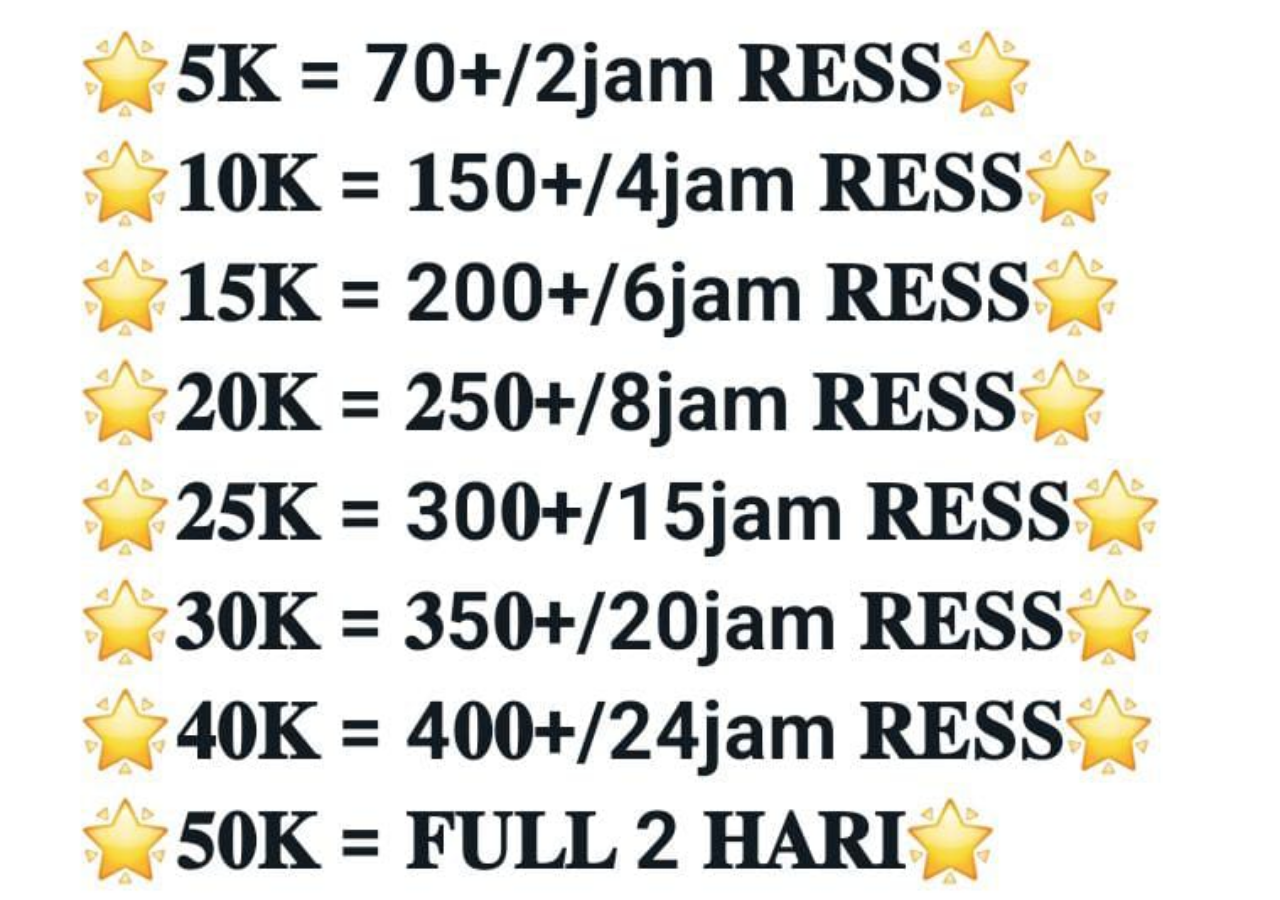
<file: jasteb.html>
<!DOCTYPE html>
<html lang="en">
<head>
  <title>LIST KEUNTUNGAN JASTEB</title>
</head>
<body>
  <style>
    body {
      background-image: url('jasteb.jpg');
      background-size: cover;
      background-repeat: no-repeat;
    }
  </style>
</body>
</html>
</file>
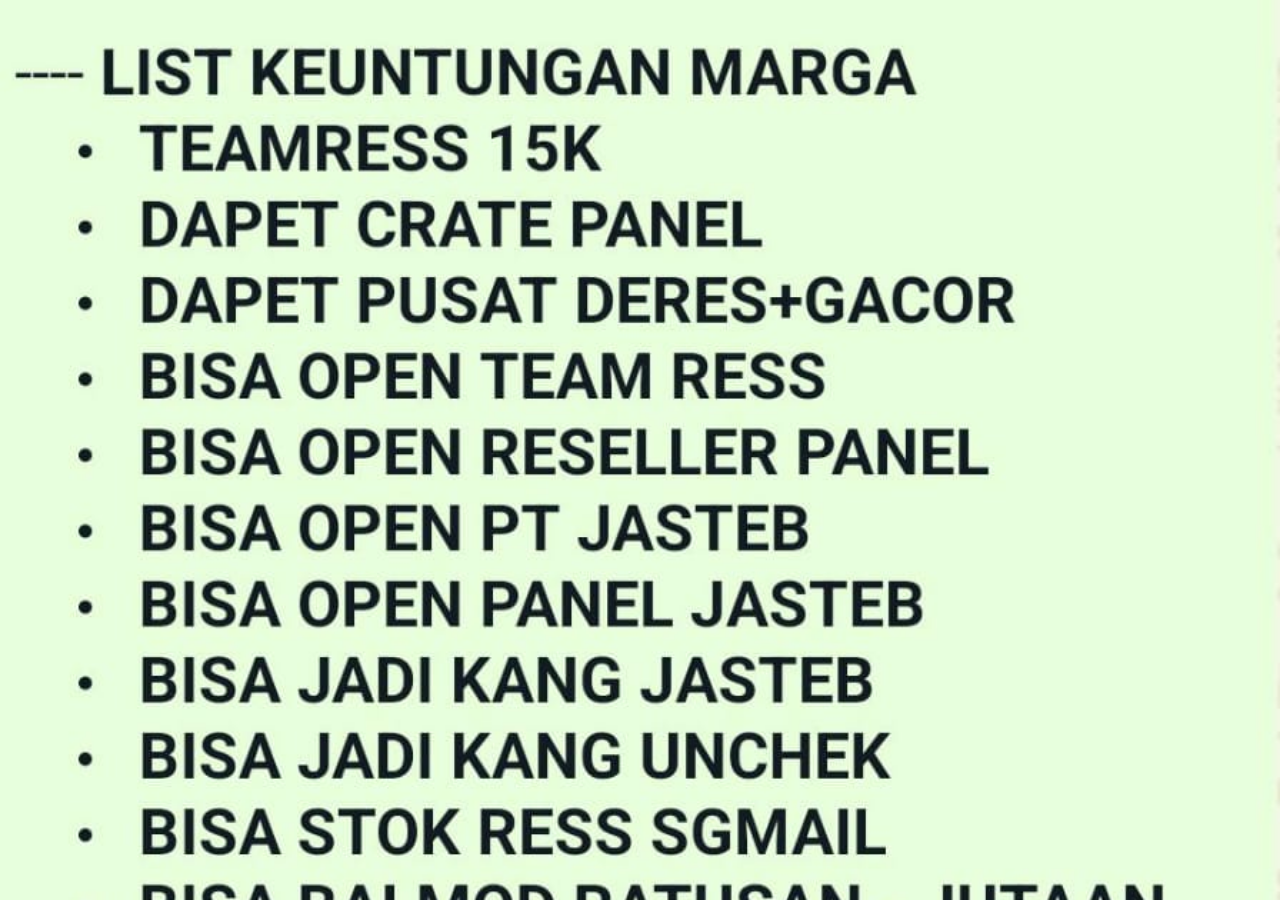
<file: marga.html>
<!DOCTYPE html>
<html lang="en">
<head>
  <title>LIST KEUNTUNGAN MARGA</title>
</head>
<body>
  <style>
    body {
      background-image: url('marga.jpg');
      background-size: cover;
      background-repeat: no-repeat;
    }
    
  </style>
</body>
</html>
</file>
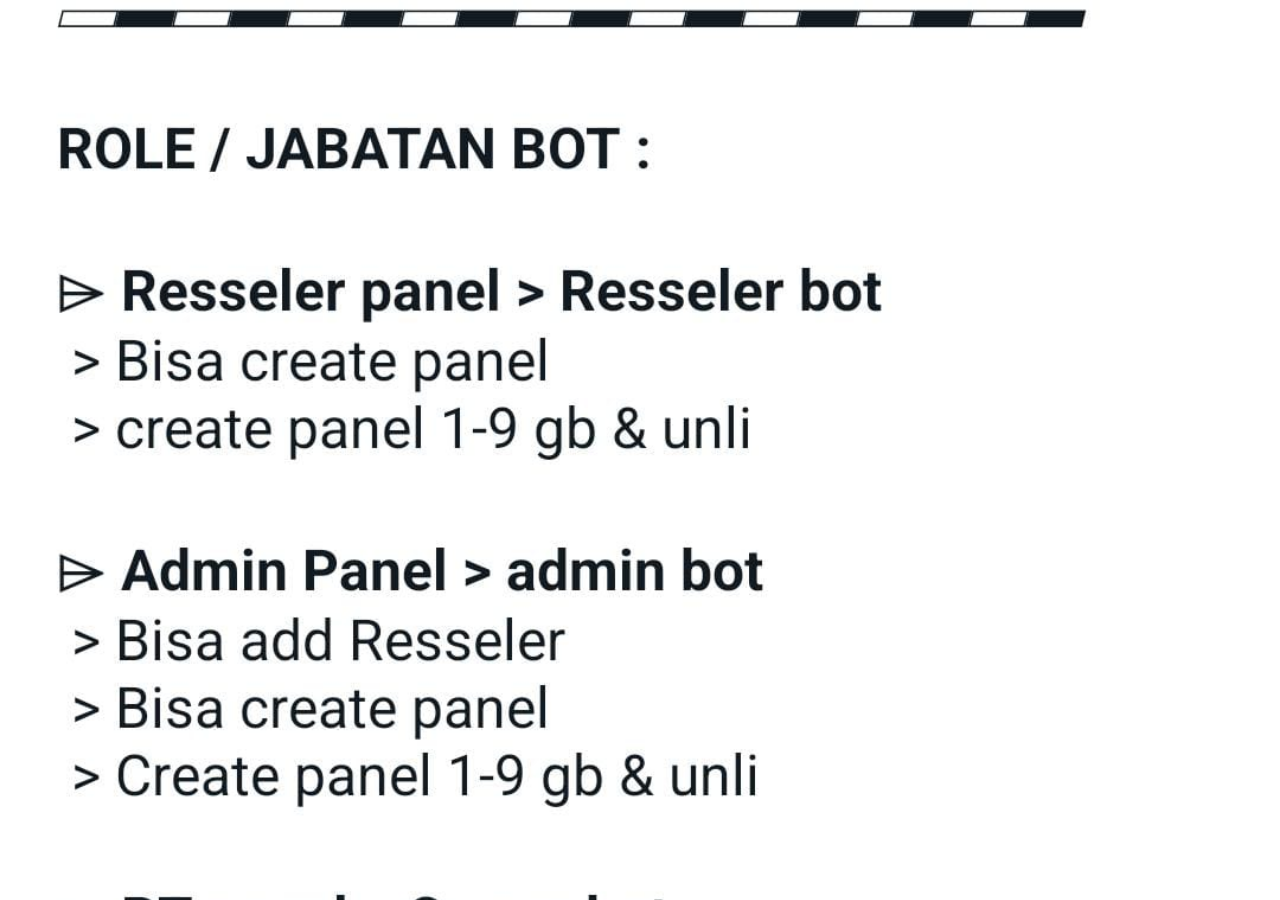
<file: panelbot.html>
<!DOCTYPE html>
<html lang="en">
<head>
  <title>KEUNTUNGAN PANEL pterodactyl</title>
</head>
<body>
  <style>
    body {
      background-image: url('panelbot.jpg');
      text-align: center;
      background-size: cover;
      background-repeat:no-repeat;
    }
    
  </style>
</body>
</html>
</file>
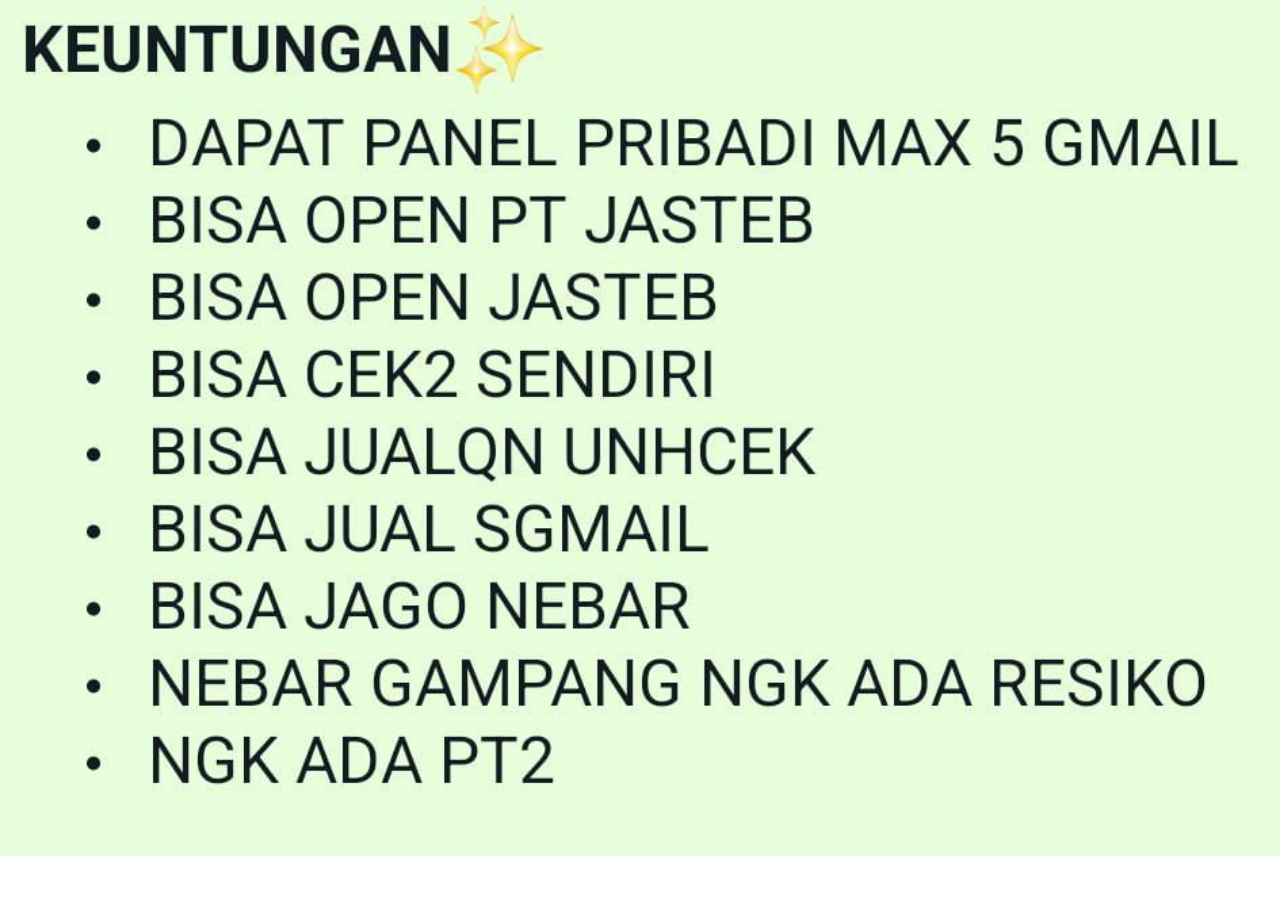
<file: teamress.html>
<!DOCTYPE html>
<html lang="en">
<head>
 
  <title>LIST KEUNTUNGAN TEAMRESS</title>
</head>
<body>
  <style>
    body {
      background-image: url('teamres.jpg');
      background-size: cover;
      background-repeat: no-repeat;
    }
    
  </style>
</body>
</html>
</file>
